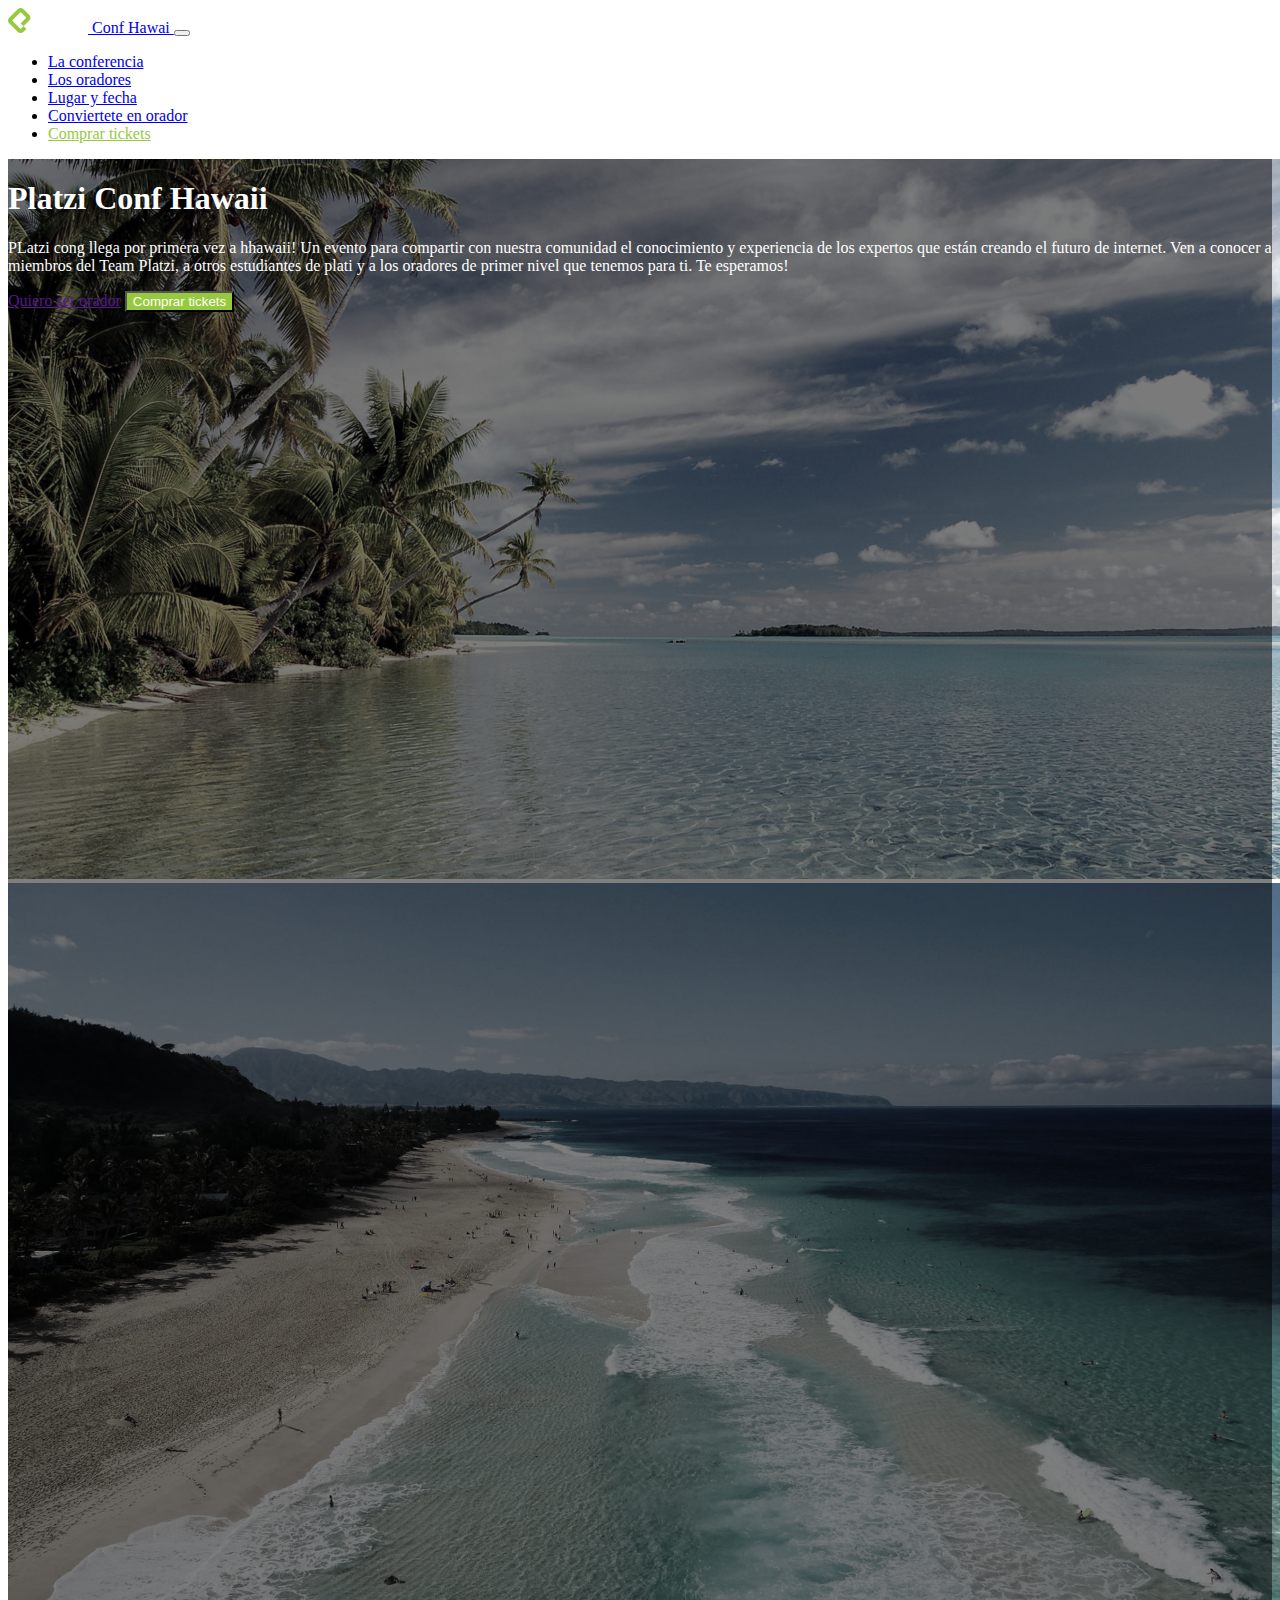
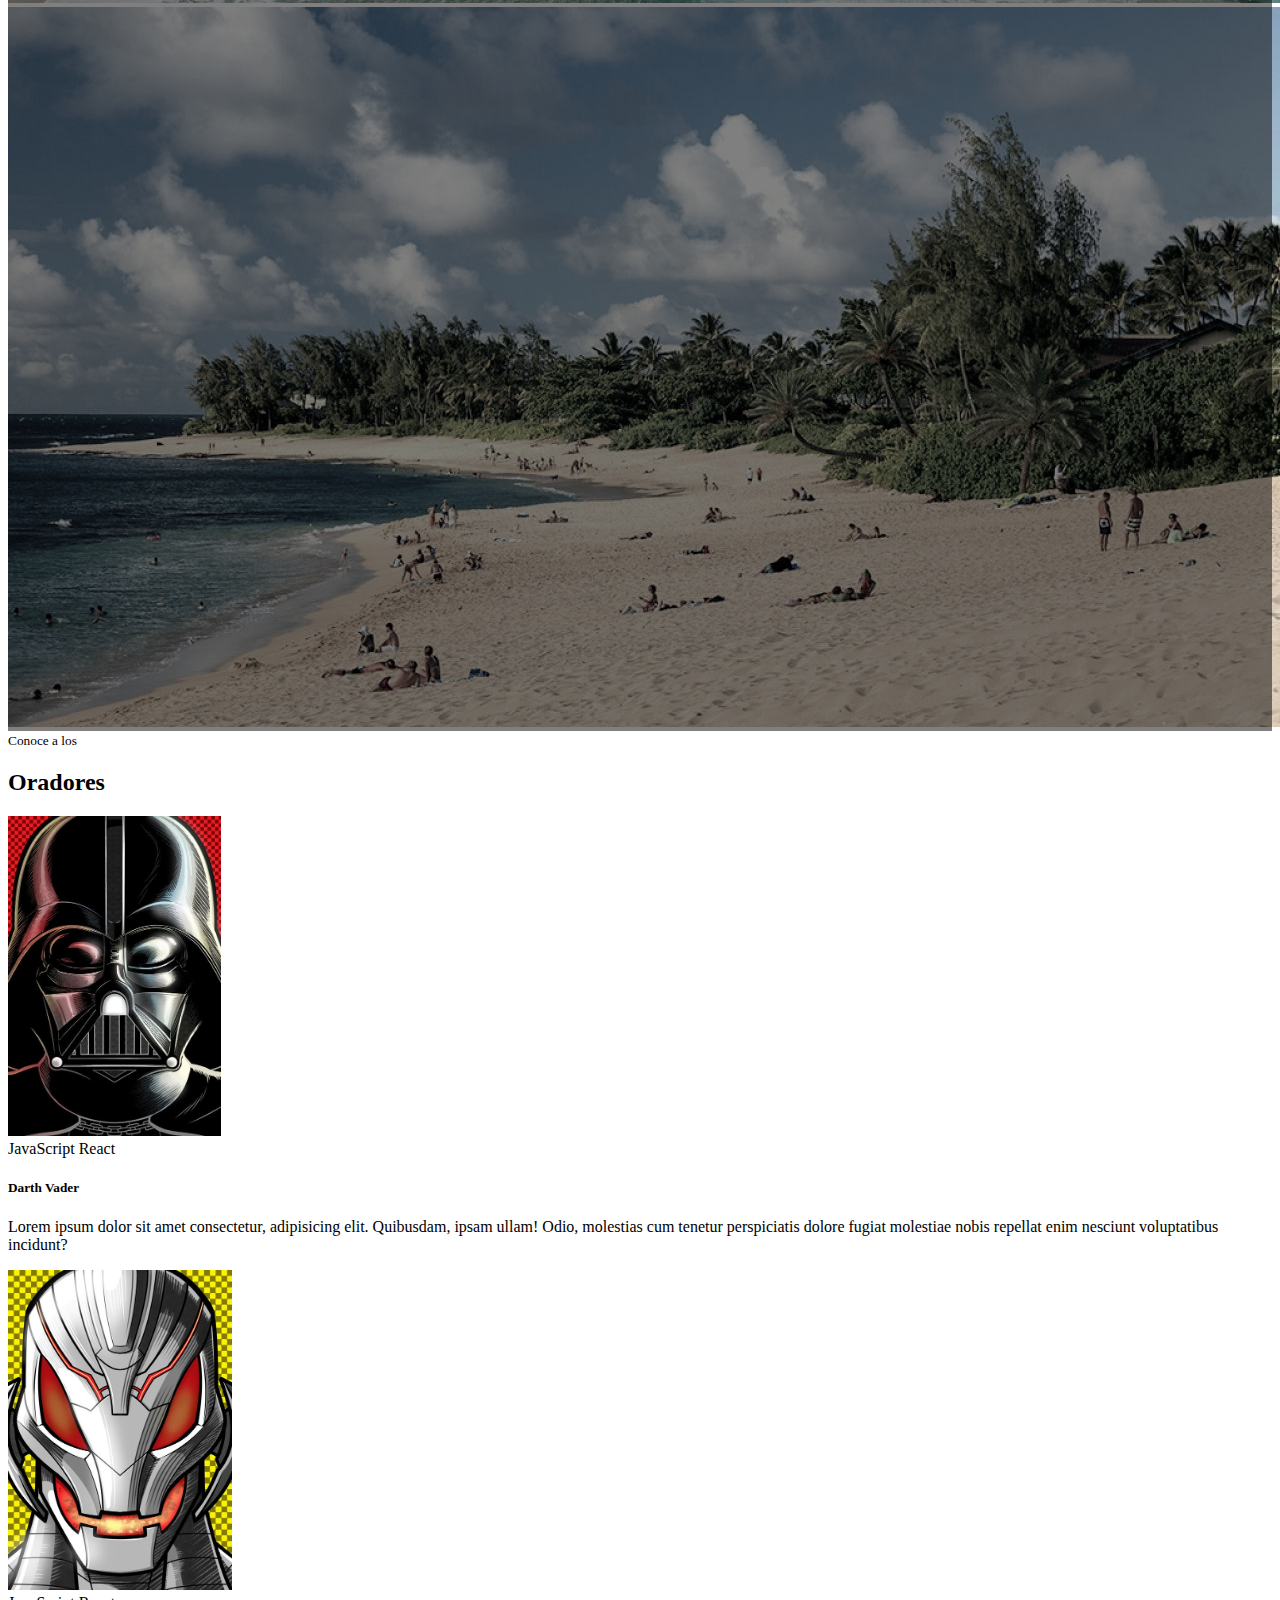
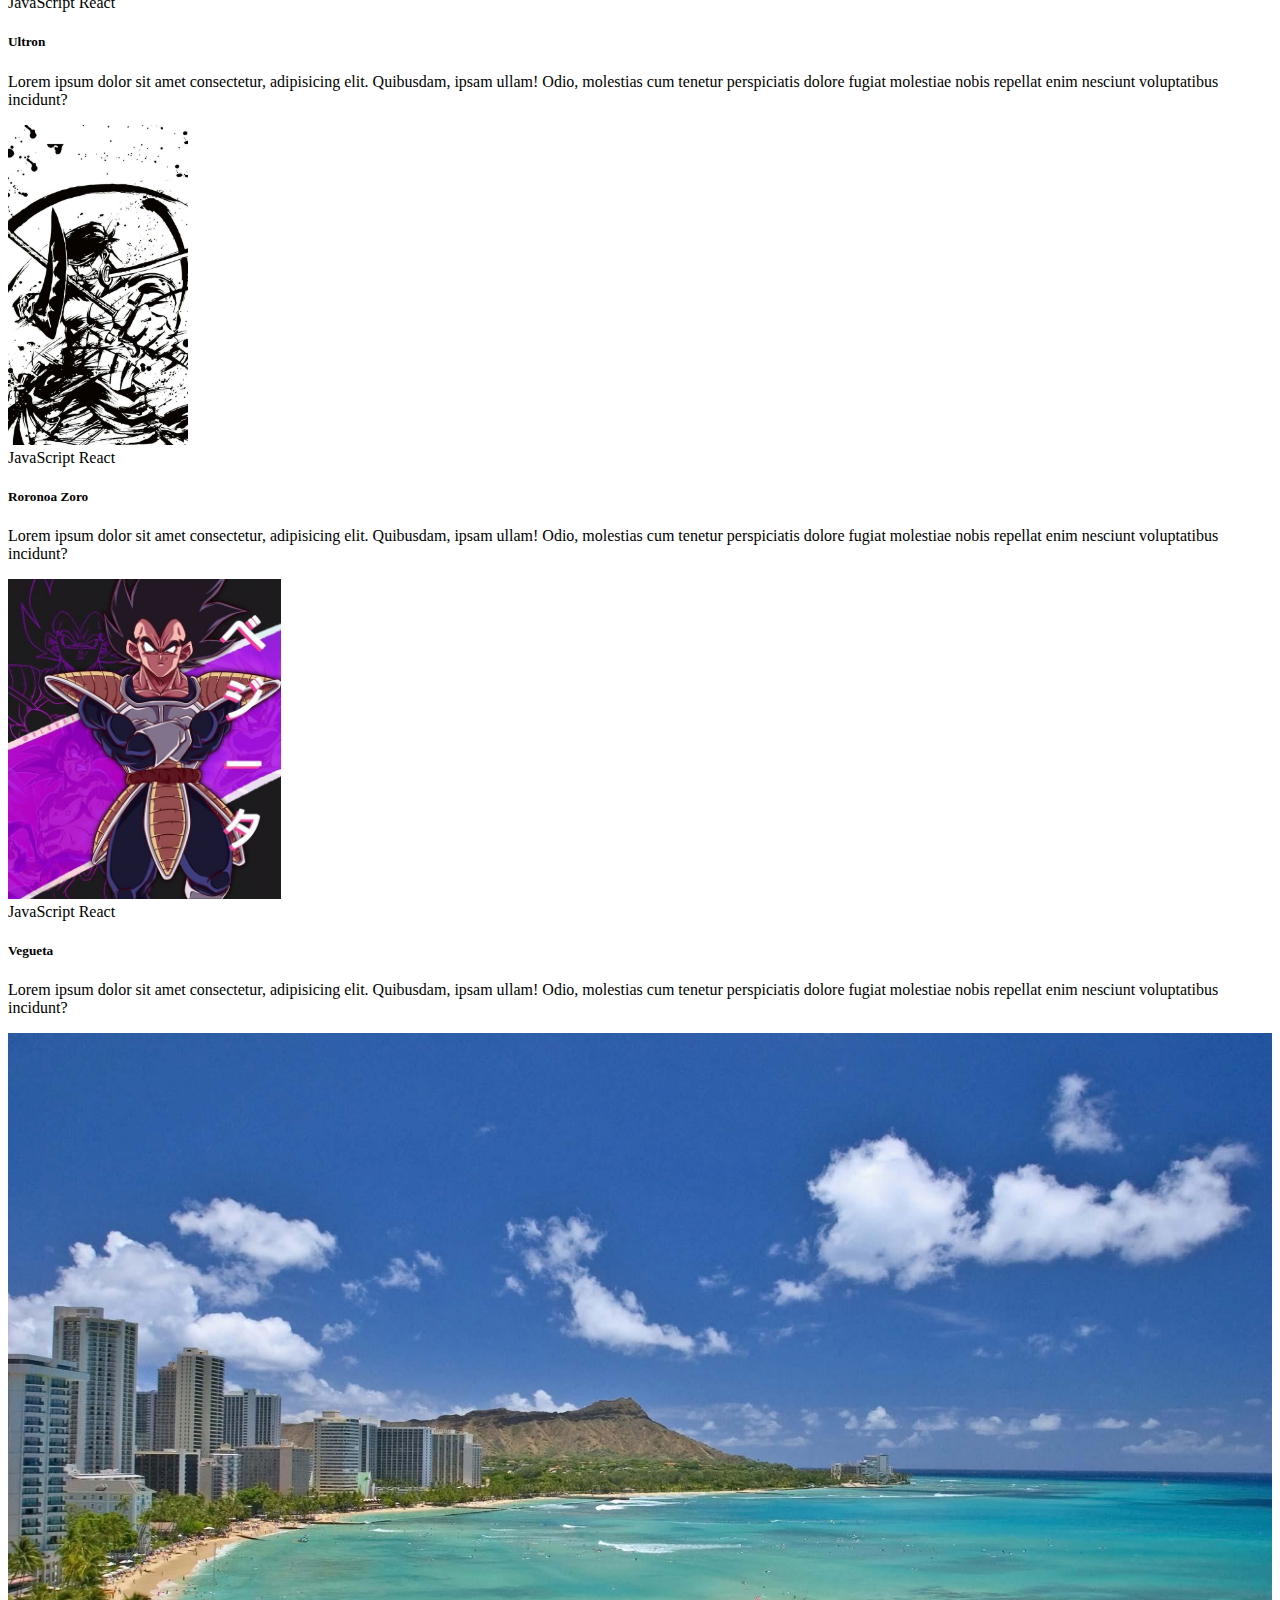
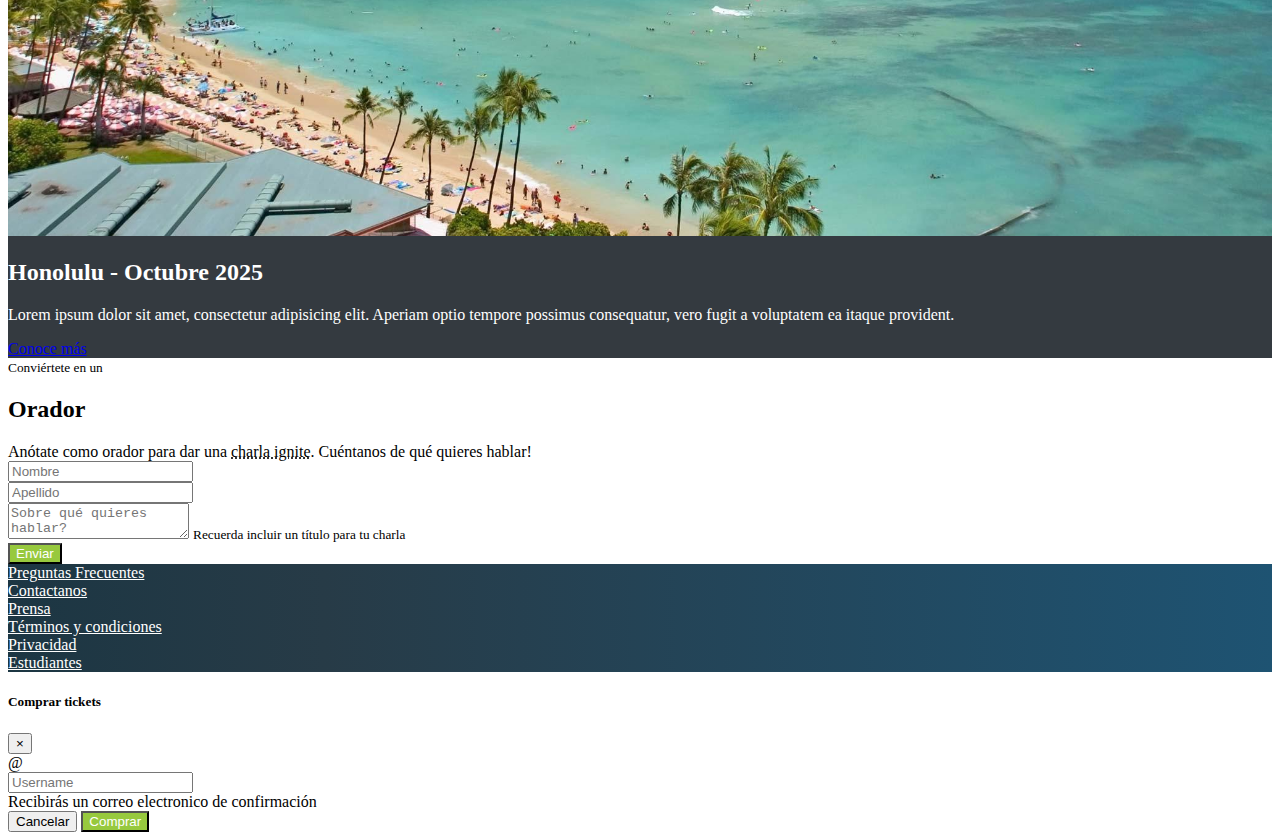
<file: index.html>
<!doctype html>
<html lang="en">

<head>
    <!-- Required meta tags -->
    <meta charset="utf-8">
    <meta name="viewport" content="width=device-width, initial-scale=1, shrink-to-fit=no">

    <!-- Bootstrap CSS -->
    <link rel="stylesheet" href="https://stackpath.bootstrapcdn.com/bootstrap/4.5.0/css/bootstrap.min.css"
        integrity="sha384-9aIt2nRpC12Uk9gS9baDl411NQApFmC26EwAOH8WgZl5MYYxFfc+NcPb1dKGj7Sk" crossorigin="anonymous">

    <link rel="stylesheet" href="index.css">
    <title>Platzi Conf Hawaii</title>
</head>


<!-- data-spy="scroll" = sirve para seguir en que seccion de la pagina esta  -->
<!-- data-target="#navbar" = siempre debe apuntar a una barra de navegacion NAV para realizar el seguimiento  -->
<!-- resalta en e navbar la seccion que se este visitando de la pagina web -->
<!-- se agrega data-offseet -->

<body data-spy="scroll" data-target="#navbar" data-offset="56.52">

    <!-- Header -->
    <header>
        <!-- modificar la palabra dark por light en la clase cambia el estilo  -->
        <!-- sticky-top = hace que la barra este en toda la pagina  -->
        <!-- fixed-top = vesrion actual de bootstrap 4 para hacer sticky -->
        <nav id="header" class="navbar navbar-expand-lg navbar-dark bg-dark fixed-top">

            <!-- se agrega este contenedor para centrar mas el nav -->
            <div class="container">


                <a class="navbar-brand" href="#">
                    <img src="tools/platzi-logo.png" alt="Platzi">
                    Conf Hawai
                </a>
                <!-- Se cambia el data target por #navbar ya que se cambio el id del div en la linea 47-->
                <button class="navbar-toggler" type="button" data-toggle="collapse"
                    data-target="#navbar" aria-controls="navbarSupportedContent" aria-expanded="false"
                    aria-label="Toggle navigation">
                    <span class="navbar-toggler-icon"></span>
                </button>

                <div class="collapse navbar-collapse" id="navbar">
                    <ul class="navbar-nav ml-auto">
                        <!-- ml-auto = margin-left = auto // ajuste automatico a la izquierda y ubica el submenu a la derecha -->
                        <li class="nav-item">
                            <!-- se quita active para que no resale la seccion de la navbar -->
                            <a class="nav-link" href="#main">La conferencia</a>
                        </li>
                        <li class="nav-item">
                            <a class="nav-link" href="#speakers">Los oradores</a>
                        </li>
                        <li class="nav-item">
                            <a class="nav-link" href="#place-time">Lugar y fecha</a>
                        </li>
                        <li class="nav-item">
                            <a class="nav-link" href="#conviertete-en-orador">Conviertete en orador</a>
                        </li>
                        <!-- data-target="#modal-compra" == para enlazar con el modal con el boton-->
                        <!-- data-toogle="modal" == para indicar que es un modal  -->
                        <li class="nav-item">
                            <a class="nav-link text-platzi" href="#" data-toggle="modal"
                                data-target="#modal-compra">Comprar tickets</a>
                        </li>

                        <!-- Dropdown -->

                        <!-- <li class="nav-item dropdown">
                    <a class="nav-link dropdown-toggle" href="#" id="navbarDropdown" role="button"
                        data-toggle="dropdown" aria-haspopup="true" aria-expanded="false">
                        Dropdown
                    </a>
                    <div class="dropdown-menu" aria-labelledby="navbarDropdown">
                        <a class="dropdown-item" href="#">Action</a>
                        <a class="dropdown-item" href="#">Another action</a>
                        <div class="dropdown-divider"></div>
                        <a class="dropdown-item" href="#">Something else here</a>
                    </div>
                </li> -->
                        <!-- <li class="nav-item">
                    <a class="nav-link disabled" href="#" tabindex="-1" aria-disabled="true">Disabled</a>
                </li> -->
                    </ul>
                    <!-- form de busqueda  -->
                    <!-- <form class="form-inline my-2 my-lg-0">
                <input class="form-control mr-sm-2" type="search" placeholder="Search" aria-label="Search">
                <button class="btn btn-outline-success my-2 my-sm-0" type="submit">Search</button>
            </form> -->
                </div>
        </nav><!--  -->
        </div>
    </header>

    <!--MAIN  -->
    <main id="main">
        <!-- se cambio el id por el de carousel -->
        <!-- se agrega data-pause: false = evita la pausa al quitar el cursor de la imagen
         -->
        <div id="carousel" class="carousel slide carousel-fade" data-ride="carousel" data-pause="false">

            <div class="carousel-inner">
                <div class="carousel-item active">
                    <img src="./tools/hawaii.jpg" class="d-block w-100" alt="Hawaii 1">
                </div>
                <div class="carousel-item">
                    <img src="./tools/hawaii2.jpg" class="d-block w-100" alt="Hawaii 2">
                </div>
                <div class="carousel-item">
                    <img src="./tools/hawaii3.jpeg" class="d-block w-100" alt="hawaii 3">
                </div>

                <!-- nuevo para overlay??? -->
                <div class="overlay">
                    <!-- se agrego  -->
                    <div class="container">
                        <!-- clase container// para que todo el contenido este dentro de una grilla centrada y alineada al resto del contenido  -->
                        <div class="row align-items-center">
                            <!-- align-items-center -->
                            <div class="col-md-6 offset-md-6 text-center text-md-right">
                                <!-- md-6 = apartir de dispositivos medianos ocupa 6 columnas -->
                                <!-- la clase "offset-md-6 desplaza el contenedor al otro extremo" -->
                                <h1>Platzi Conf Hawaii</h1>
                                <!-- d-none= display none// d-md-blodck = display blockapartir de dispositivos medianos  -->
                                <p class="d-none d-md-block">PLatzi cong llega por primera vez a hhawaii! Un evento
                                    para
                                    compartir con nuestra comunidad el conocimiento y experiencia
                                    de los expertos que están creando el futuro de internet.
                                    Ven a conocer a miembros del Team Platzi, a otros estudiantes
                                    de plati y a los oradores de primer nivel que tenemos para ti.
                                    Te esperamos!
                                </p>
                                <a href="" class="btn btn-outline-light">Quiero ser orador</a>
                                <!-- se agrega data-toogle y datatarget para enlazar con el modal  -->
                                <button type="button" class="btn btn-platzi" data-toggle="modal"
                                    data-target="#modal-compra">Comprar tickets</button>
                            </div>
                        </div>
                    </div>
                </div>
            </div>
            <!-- Controles de carousel // pasar de imagen  -->
            <!--     <a class="carousel-control-prev" href="#carouselExampleFade" role="button" data-slide="prev">
                <span class="carousel-control-prev-icon" aria-hidden="true"></span>
                <span class="sr-only">Previous</span>
            </a>
            <a class="carousel-control-next" href="#carouselExampleFade" role="button" data-slide="next">
                <span class="carousel-control-next-icon" aria-hidden="true"></span>
                <span class="sr-only">Next</span>
            </a> -->
        </div>
    </main>

    <!-- SPEAKERS -->
    <!-- mt-4 = margin-top:4 //mb-4 = margin-bottom:4 maximo hasta 5 -->
    <section id="speakers" class="mt-4 mb-4">
        <div class="container">
            <div class="row">
                <div class="col text-center text-uppercase">
                    <small>Conoce a los</small>
                    <h2>Oradores</h2>
                </div>
            </div>
            <!-- Contenedor targetas -->
            <div class="row">
                <!-- col-md-6 = ocupa 6 espacios //Large Device ocupa 4 espacios // mb-4: margin-bottom -->
                <div class="col-md-6 col-lg-4 mb-4">
                    <div class="card">
                        <img class="card-img-top" src="tools/speakers/dvader.jpg" alt="Vegueta">
                        <div class="card-body">
                            <!-- medallas -->
                            <div class="badges mt-0">
                                <span class="badge badge-dark">JavaScript</span>
                                <span class="badge badge-secondary">React</span>
                            </div>
                            <h5 class="card-title">Darth Vader</h5>
                            <p class="card-text">Lorem ipsum dolor sit amet consectetur, adipisicing elit. Quibusdam,
                                ipsam ullam! Odio, molestias cum tenetur perspiciatis dolore fugiat molestiae nobis
                                repellat enim nesciunt voluptatibus incidunt?
                            </p>
                        </div>
                    </div>
                </div>

                <div class="col-md-6 col-lg-4 mb-4">
                    <div class="card">
                        <img class="card-img-top" src="tools/speakers/ultron.jpg" alt="Vegueta">
                        <div class="card-body">
                            <!-- medallas -->
                            <div class="badges mt-0">
                                <span class="badge badge-danger">JavaScript</span>
                                <span class="badge badge-light">React</span>
                            </div>
                            <h5 class="card-title">Ultron</h5>
                            <p class="card-text">Lorem ipsum dolor sit amet consectetur, adipisicing elit. Quibusdam,
                                ipsam ullam! Odio, molestias cum tenetur perspiciatis dolore fugiat molestiae nobis
                                repellat enim nesciunt voluptatibus incidunt?
                            </p>
                        </div>
                    </div>
                </div>

                <div class="col-md-6 col-lg-4 mb-4">
                    <div class="card">
                        <img class="card-img-top" src="tools/speakers/zoro6.jpg" alt="Vegueta">
                        <div class="card-body">
                            <!-- medallas -->
                            <div class="badges mt-0">
                                <span class="badge badge-success">JavaScript</span>
                                <span class="badge badge-primary">React</span>
                            </div>
                            <h5 class="card-title">Roronoa Zoro</h5>
                            <p class="card-text">Lorem ipsum dolor sit amet consectetur, adipisicing elit. Quibusdam,
                                ipsam ullam! Odio, molestias cum tenetur perspiciatis dolore fugiat molestiae nobis
                                repellat enim nesciunt voluptatibus incidunt?
                            </p>
                        </div>
                    </div>
                </div>

                <div class="col-md-6 col-lg-4 mb-4">
                    <div class="card">
                        <img class="card-img-top" src="tools/speakers/Vegueta2.jpg" alt="Vegueta">
                        <div class="card-body">
                            <!-- medallas -->
                            <div class="badges mt-0">
                                <span class="badge badge-primary">JavaScript</span>
                                <span class="badge badge-warning">React</span>
                            </div>
                            <h5 class="card-title">Vegueta</h5>
                            <p class="card-text">Lorem ipsum dolor sit amet consectetur, adipisicing elit. Quibusdam,
                                ipsam ullam! Odio, molestias cum tenetur perspiciatis dolore fugiat molestiae nobis
                                repellat enim nesciunt voluptatibus incidunt?
                            </p>
                        </div>
                    </div>
                </div>
            </div>
        </div>
    </section>
    <!-- /SPEAKERS -->

    <!-- LUGAR Y FECHA -->
    <section id="place-time">
        <!-- contenedor de ancho fluido -->
        <div class="container-fluid">
            <div class="row">
                <!-- pl pr = padding left y rigth// col-lg6 = ocupa 6 en la grilla en dispositivos grandes -->
                <div class="col-12 col-lg-6 pl-0 pr-0">
                    <img src="tools/honolulu.jpg" alt="Honolulu">
                </div>
                <div class="col-12 col-lg-6 pt-4 pb-4 align-center">
                    <h2>Honolulu - Octubre 2025</h2>
                    <p>Lorem ipsum dolor sit amet, consectetur adipisicing elit. Aperiam optio tempore possimus
                        consequatur, vero fugit a voluptatem ea itaque provident.
                    </p>
                    <a href="https://es.wikipedia.org/wiki/Honolulu" class="btn btn-outline-light" target="blank">Conoce
                        más</a>
                </div>
            </div>
        </div>
    </section>
    <!-- /LUGAR Y FECHA  -->

    <!-- CONVIÉRTETE ENN ORADOR -->
    <section id="conviertete-en-orador" class="pt-3 pb-3">
        <div class="container">
            <div class="row">
                <div class="col text-uppercase text-center">
                    <small>Conviértete en un </small>
                    <h2>Orador</h2>
                </div>
            </div>

            <!-- abbr = propiedad de bootstrap para dar informacion por medio del cursor  -->
            <!-- data-toggle="tooltip" data-placement="top" == clase para indicar la posicion del tooltip -->
            <div class="row">
                <div class="col text-center">
                    Anótate como orador para dar una <abbr data-toggle="tooltip" data-placement="top"
                        title="Charlas en 5 minuos">charla ignite</abbr>.
                    Cuéntanos de qué quieres hablar!
                </div>
            </div>
            <!-- formulario -->
            <!-- col-md-8 = en md ocupe 8 de ancho // offset-md-2 = espacios a usar despues de asiganr al alemento -->
            <!-- con lo aterior centra el contenido del formulario -->
            <div class="row">
                <div class="col col-md-10 offset-md-1 col-lg-8 offset-lg-2 pt-2">
                    <!-- formB -->
                    <form>
                        <!-- form -group = indica a boostrap que es un grupo de elementos para el formulario y agrega separacion   -->
                        <div class="form-row">
                            <div class="form-group col-12 col-md-6">
                                <input type="text" class="form-control" placeholder="Nombre">
                            </div>
                            <div class="form-group col-12 col-md-6">
                                <input type="text" class="form-control" placeholder="Apellido">
                            </div>
                        </div>

                        <div class="form-row">
                            <div class="form-group col">
                                <textarea name="text" class="form-control form-control-lg"
                                    placeholder="Sobre qué quieres hablar?"></textarea>
                                <small class="form-text text-muted">
                                    <!-- text-muted = da tono de gris al texto  -->
                                    Recuerda incluir un título para tu charla
                                </small>
                            </div>
                        </div>
                        <!-- boton -->
                        <!-- btn-block = hace que el boton ocupa el ancho de la columna disponible  -->
                        <div class="form-row">
                            <div class="col">
                                <button type="button" class="btn btn-platzi btn-block">Enviar</button>
                            </div>
                        </div>
                    </form>
                </div>
            </div>
        </div>
    </section>
    <!-- /CONVIÉRTETE ENN ORADOR -->


    <!-- FOOTER -->

    <!-- todo hijo de la clase "container" debe tener clase "row" -->
    <!-- la clase es row // text-center= centra texto... -->
    <!-- el numero que acompaña la clase "col"" indica el uemro de espacio que usara // maximo 12 // col-12  -->
    <!-- agregando "col-lg" a la clase "col-N" se indica al elemento que se reparta el espacio equitativamente en pantallas grandes   -->
    <footer id="footer" class="pb-4 pt-4">
        <!-- pb = padding-botton // pt = padding-top // maximo 5-->
        <div class="container">
            <div class="row text-center">
                <div class="col-12 col-lg">
                    <a href="">Preguntas Frecuentes</a>
                </div>
                <div class="col-12 col-lg">
                    <a href="">Contactanos</a>
                </div>
                <div class="col-12 col-lg">
                    <a href="">Prensa</a>
                </div>
                <div class="col-12 col-lg">
                    <a href="">Términos y condiciones</a>
                </div>
                <div class="col-12 col-lg">
                    <a href="">Privacidad</a>
                </div>
                <div class="col-12 col-lg">
                    <a href="">Estudiantes </a>
                </div>
            </div>
        </div>
    </footer>
    <!-- /footer -->

    <!-- MODAL -->
    <!-- Se recomienda poner lo modal fuera de cualquier elemento/ a nivel del body es ok  -->
    <div class="modal fade" id="modal-compra" tabindex="-1" role="dialog" aria-labelledby="exampleModalCenterTitle"
        data-backdrop="static" data-keyboard="false" aria-hidden="true">
        <div class="modal-dialog modal-dialog-centered" role="document">

            <div class="modal-content">
                <div class="modal-header">
                    <h5 class="modal-title" id="exampleModalCenterTitle">Comprar tickets</h5>
                    <button type="button" class="close" data-dismiss="modal" aria-label="Close">
                        <span aria-hidden="true">&times;</span>
                    </button>
                </div>
                <div class="modal-body">

                    <form>
                        <!-- formulario con filas y columnas -->
                        <div class="form-row">
                            <!-- ocupa todo el ancho de la fila  -->
                            <div class="form-group col">

                                <!-- form de bootstrap -->
                                <div class="input-group mb-3">
                                    <div class="input-group-prepend">
                                        <span class="input-group-text" id="basic-addon1">@</span>
                                    </div>
                                    <input type="text" class="form-control" placeholder="Username" aria-label="Username"
                                        aria-describedby="basic-addon1">
                                </div>
                            </div>
                        </div>
                    </form>
                    <!-- mensaje de alerta por giio -->
                    <div class="alert alert-warning" role="alert">
                        Recibirás un correo electronico de confirmación 
                    </div>
                </div>
                <div class="modal-footer">
                    <button type="button" class="btn btn-secondary" data-dismiss="modal">Cancelar</button>
                    <button type="button" class="btn btn-platzi">Comprar</button>
                </div>
            </div>
        </div>
    </div>



    <!-- /MODAL -->



    <!-- Optional JavaScript -->
    <!-- jQuery first, then Popper.js, then Bootstrap JS -->
    <script src="https://code.jquery.com/jquery-3.5.1.slim.min.js"
        integrity="sha384-DfXdz2htPH0lsSSs5nCTpuj/zy4C+OGpamoFVy38MVBnE+IbbVYUew+OrCXaRkfj"
        crossorigin="anonymous"></script>
    <script src="https://cdn.jsdelivr.net/npm/popper.js@1.16.0/dist/umd/popper.min.js"
        integrity="sha384-Q6E9RHvbIyZFJoft+2mJbHaEWldlvI9IOYy5n3zV9zzTtmI3UksdQRVvoxMfooAo"
        crossorigin="anonymous"></script>
    <script src="https://stackpath.bootstrapcdn.com/bootstrap/4.5.0/js/bootstrap.min.js"
        integrity="sha384-OgVRvuATP1z7JjHLkuOU7Xw704+h835Lr+6QL9UvYjZE3Ipu6Tp75j7Bh/kR0JKI"
        crossorigin="anonymous"></script>

    <!-- script para tooltips  -->
    <script src="index.js"></script>
</body>

</html>
</file>
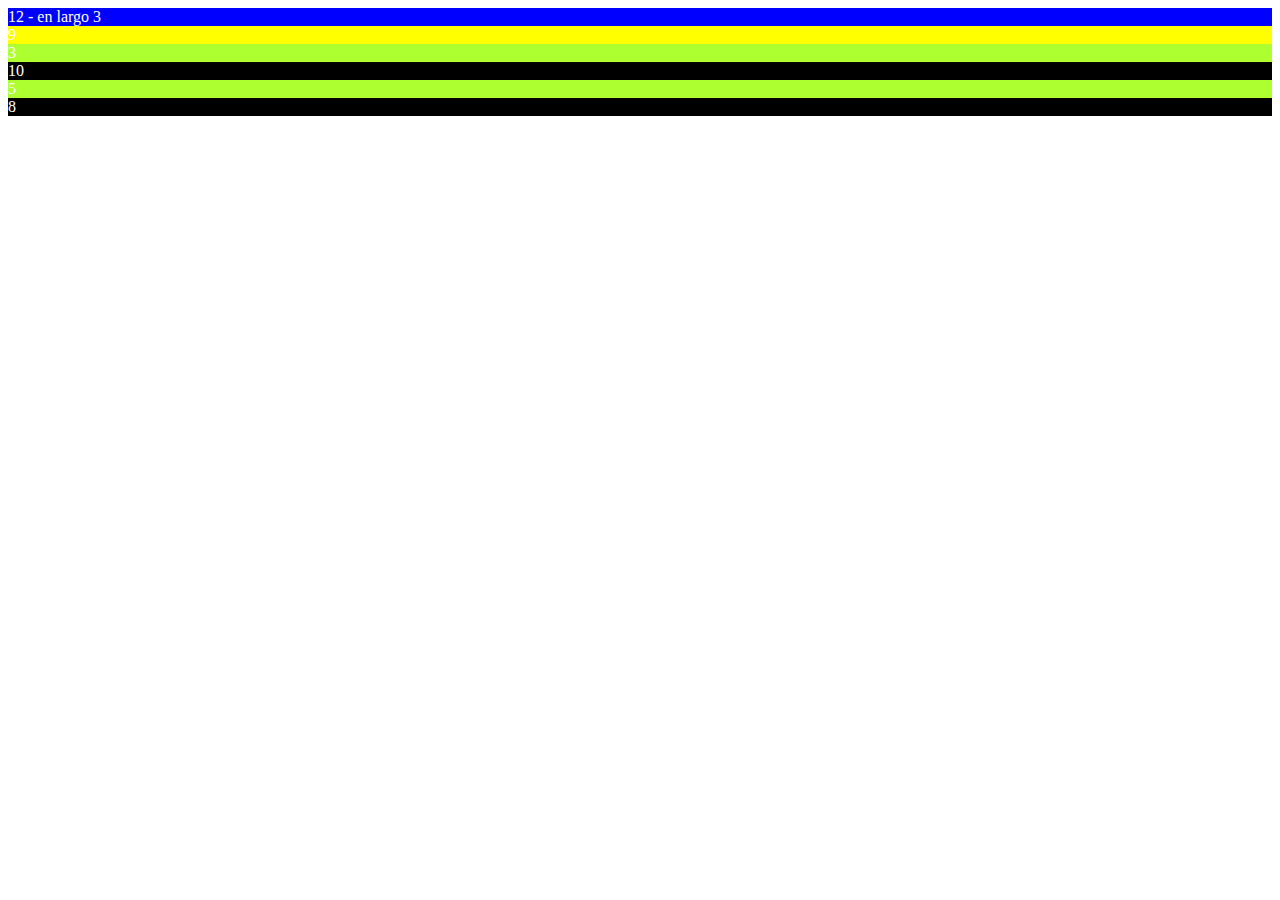
<file: grilla_bootstrap.html>
<!doctype html>
<html lang="en">

<head>
    <!-- Required meta tags -->
    <meta charset="utf-8">
    <meta name="viewport" content="width=device-width, initial-scale=1, shrink-to-fit=no">

    <!-- Bootstrap CSS -->
    <link rel="stylesheet" href="https://stackpath.bootstrapcdn.com/bootstrap/4.5.0/css/bootstrap.min.css"
        integrity="sha384-9aIt2nRpC12Uk9gS9baDl411NQApFmC26EwAOH8WgZl5MYYxFfc+NcPb1dKGj7Sk" crossorigin="anonymous">
    <style>
        .col {
            border: 1px solid blue;
        }

        .row {
            color: white;
        }
    </style>
    <title>Hello, world!</title>
</head>

<body>
    <div class="container" style="background:red;">
        <div class="row">
            <div class="col-12 col-lg-3" style="background:blue;">
                <!-- col-12 col-lg-3 ( normalmente usa 12 en pantallas grandes 3)-->
                12 - en largo 3
            </div>
            <div class="col-9" style="background:yellow">
                9
            </div>
        </div>

        <div class="row">
            <div class="col-3 " style="background:greenyellow;">
                3
            </div>
            <div class="col-10" style="background:black">
                10
            </div>
            <div class="col-5" style="background:greenyellow;">
                5
            </div>
            <div class="col-8" style="background:black">
                8
            </div>
        </div>

    </div>

    <!-- Optional JavaScript -->
    <!-- jQuery first, then Popper.js, then Bootstrap JS -->
    <script src="https://code.jquery.com/jquery-3.5.1.slim.min.js"
        integrity="sha384-DfXdz2htPH0lsSSs5nCTpuj/zy4C+OGpamoFVy38MVBnE+IbbVYUew+OrCXaRkfj"
        crossorigin="anonymous"></script>
    <script src="https://cdn.jsdelivr.net/npm/popper.js@1.16.0/dist/umd/popper.min.js"
        integrity="sha384-Q6E9RHvbIyZFJoft+2mJbHaEWldlvI9IOYy5n3zV9zzTtmI3UksdQRVvoxMfooAo"
        crossorigin="anonymous"></script>
    <script src="https://stackpath.bootstrapcdn.com/bootstrap/4.5.0/js/bootstrap.min.js"
        integrity="sha384-OgVRvuATP1z7JjHLkuOU7Xw704+h835Lr+6QL9UvYjZE3Ipu6Tp75j7Bh/kR0JKI"
        crossorigin="anonymous"></script>
</body>

</html>
</file>
<file: index.css>
.text-platzi{
    color:#97c93e !important;
}

.btn-platzi {
    background-color: #97c93e;
    color:white;
}

.btn-platzi:hover{
    background-color:#82ad36;
}

#header img{
    width: 80px;
}

/* estilo a la imagen ppal // img dentro de carousel */
#main .carousel-inner img {
    max-height: 80vh; /* 70% del alto de la pantalla */
    object-fit: cover;
    filter: grayscale(70%);/* aplica a las imagenes ??? */
}

/* carousel */
#carousel {
    position: relative; 
}
 
#carousel .overlay {
    position: absolute;/* para que el oberlay se expanda de todo el alto y ancho del carousel */
    top: 0;
    bottom: 0;
    left: 0;
    right: 0;
    background-color: rgba(0,0,0,0.5);
    color:white;
    /* Soluciona el problema del texto , para que se vea delante de los demas div */
    z-index: 1;
}

#carousel .overlay .container,
#carousel .overlay .row {
    height: 100%;

}



#speakers img{
    height:320px;
    object-fit: cover;
}
    
/* LUGAR Y FECHA */
#place-time img { 
    max-width: 100%;
}

#place-time{
    background-color:#343a40;
    color:white;
}




/* color de fondo */
#footer{
    background: linear-gradient(90deg,#1c3643,#273b47 25%,#1e5372);
}

/* color enlaces  */
#footer a{ 
    color:white;
}
</file>
